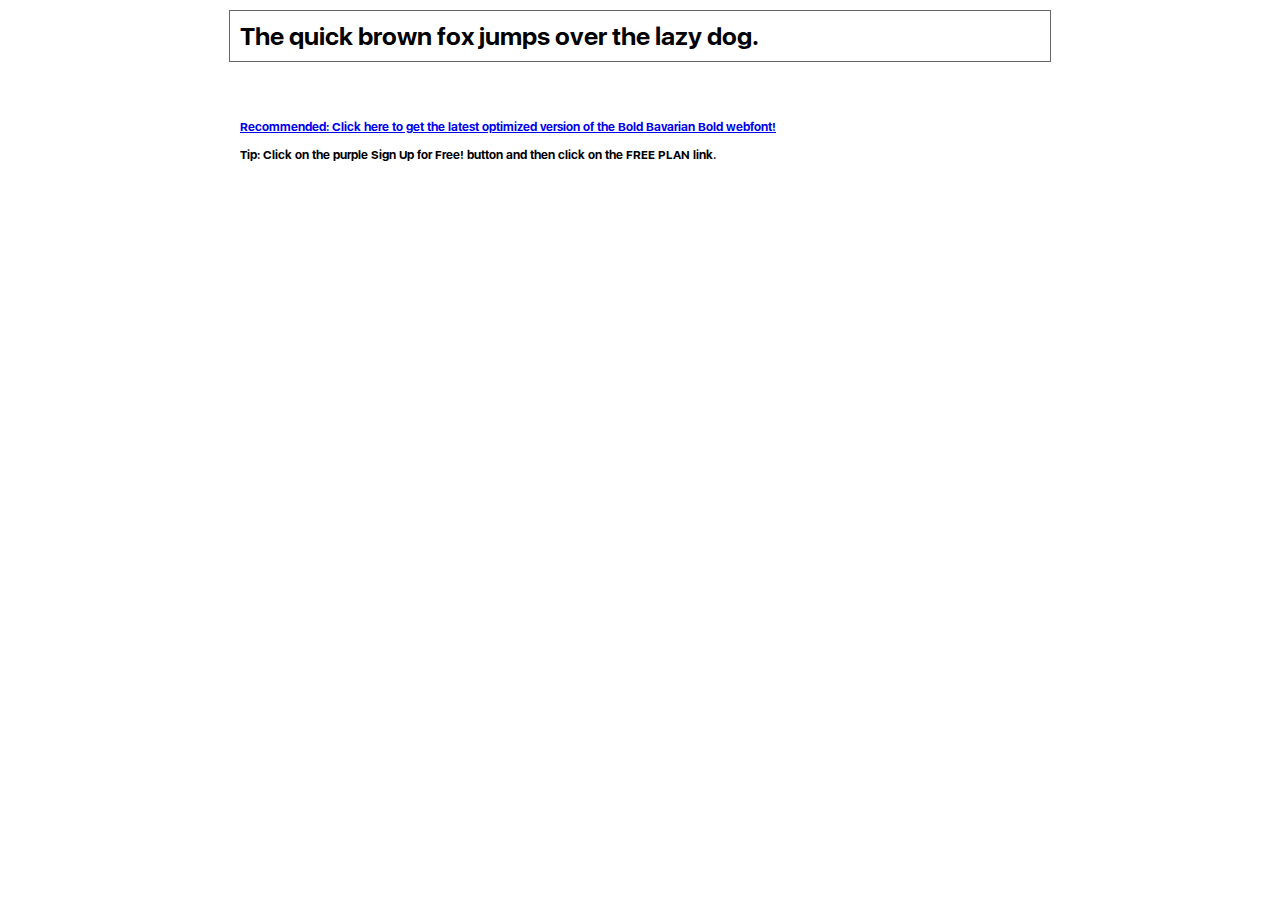
<file: fonts/SFUIDisplay-Bold/demo.html>
<!DOCTYPE html PUBLIC "-//W3C//DTD XHTML 1.0 Transitional//EN" "http://www.w3.org/TR/xhtml1/DTD/xhtml1-transitional.dtd">
<html xmlns="http://www.w3.org/1999/xhtml">
<head>
	<meta http-equiv="Content-Type" content="text/html; charset=utf-8" />
	<title>@font-face Demo</title>
	<link rel="stylesheet" href="fonts.css" type="text/css" charset="utf-8" />
	<style type="text/css">
	body {
		background-color:white;
		font-family:Verdana,Tahoma,Arial,Sans-Serif;
		color:black;
		font-size:12px;
	}

	.demo
	{
		font-family:'Conv_SFUIDisplay-Bold',Sans-Serif;
		width:800px;
		margin:10px auto;
		text-align:left;
		border:1px solid #666;
		padding:10px;
	}

	.hint
	{
		font-family:'Conv_SFUIDisplay-Bold',Sans-Serif;
		width:800px;
		margin:10px auto;
		text-align:left;
		border:1px;
		padding:10px;
	}
	</style>
</head>
<body>
	<div class="demo" style="font-size:25px">
		The quick brown fox jumps over the lazy dog.
	</div>


	<br>
	<br>
	<div class="hint">
		<a href="http://www.fonts.com/font/wiescher-design/bold-bavarian/bold/web-font?SiteId=64">Recommended: Click here to get the latest optimized version of the Bold Bavarian Bold webfont!</a><br /><br />
		Tip: Click on the purple <strong>Sign Up for Free!</strong> button and then click on the <strong>FREE PLAN</strong> link.
	</div>
</body>
</html>
</file>
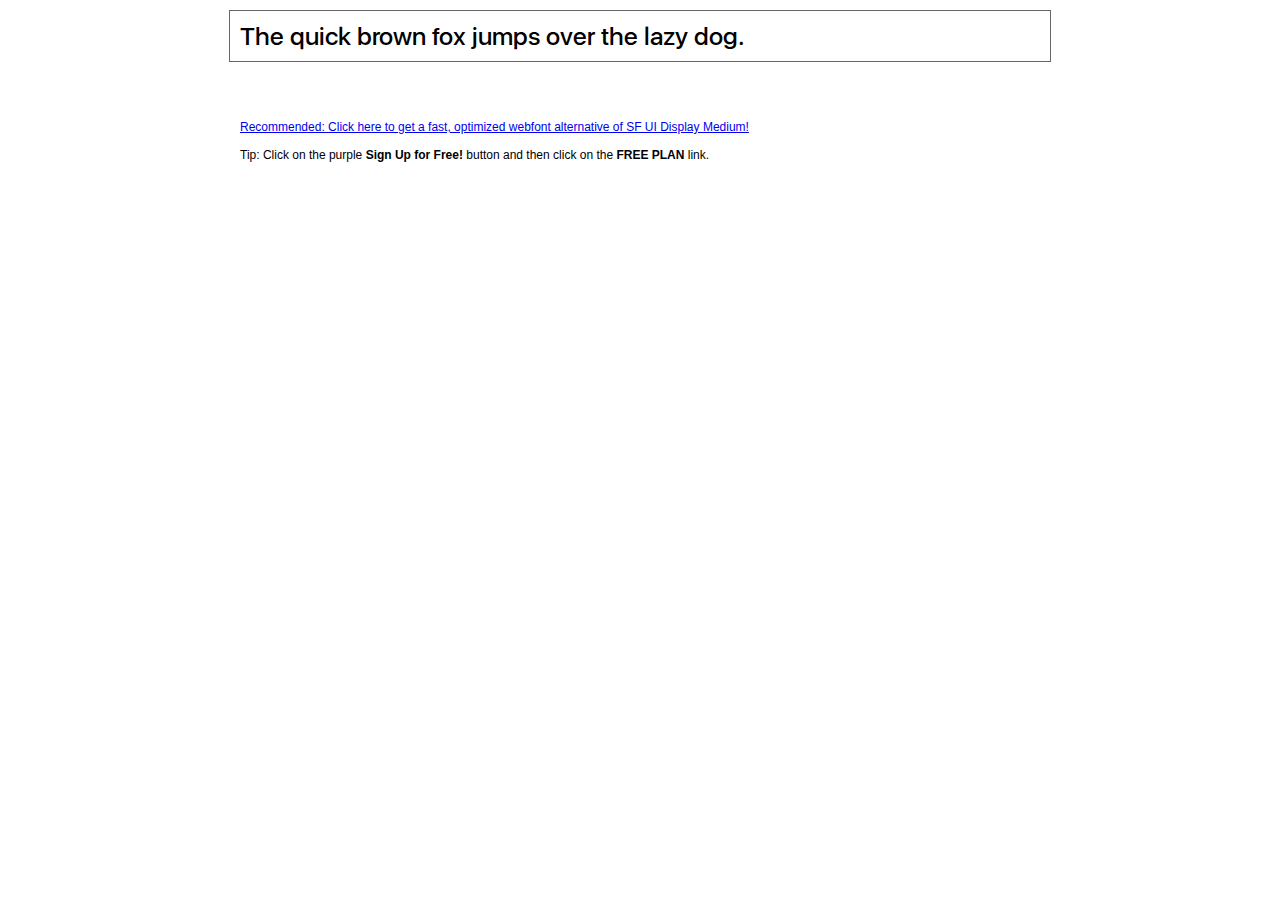
<file: fonts/SFUIDisplay-Medium/demo.html>
<!DOCTYPE html PUBLIC "-//W3C//DTD XHTML 1.0 Transitional//EN" "http://www.w3.org/TR/xhtml1/DTD/xhtml1-transitional.dtd">
<html xmlns="http://www.w3.org/1999/xhtml">
<head>
	<meta http-equiv="Content-Type" content="text/html; charset=utf-8" />
	<title>@font-face Demo</title>
	<link rel="stylesheet" href="fonts.css" type="text/css" charset="utf-8" />
	<style type="text/css">
	body {
		background-color:white;
		font-family:Verdana,Tahoma,Arial,Sans-Serif;
		color:black;
		font-size:12px;
	}

	.demo
	{
		font-family:'Conv_SFUIDisplay-Medium',Sans-Serif;
		width:800px;
		margin:10px auto;
		text-align:left;
		border:1px solid #666;
		padding:10px;
	}

	.hint
	{
		font-family:'Conv_Sansus Webissimo-Regular',Sans-Serif;
		width:800px;
		margin:10px auto;
		text-align:left;
		border:1px;
		padding:10px;
	}

	</style>
</head>
<body>
	<div class="demo" style="font-size:25px">
		The quick brown fox jumps over the lazy dog.
	</div>

	<br>
	<br>
	<div class="hint">
		<a href="http://www.font2web.com/searchfreewebfont.php?SF+UI+Display+Medium">Recommended: Click here to get a fast, optimized webfont alternative of SF UI Display Medium!</a><br><br>
		Tip: Click on the purple <strong>Sign Up for Free!</strong> button and then click on the <strong>FREE PLAN</strong> link.
	</div>

</body>
</html>
</file>
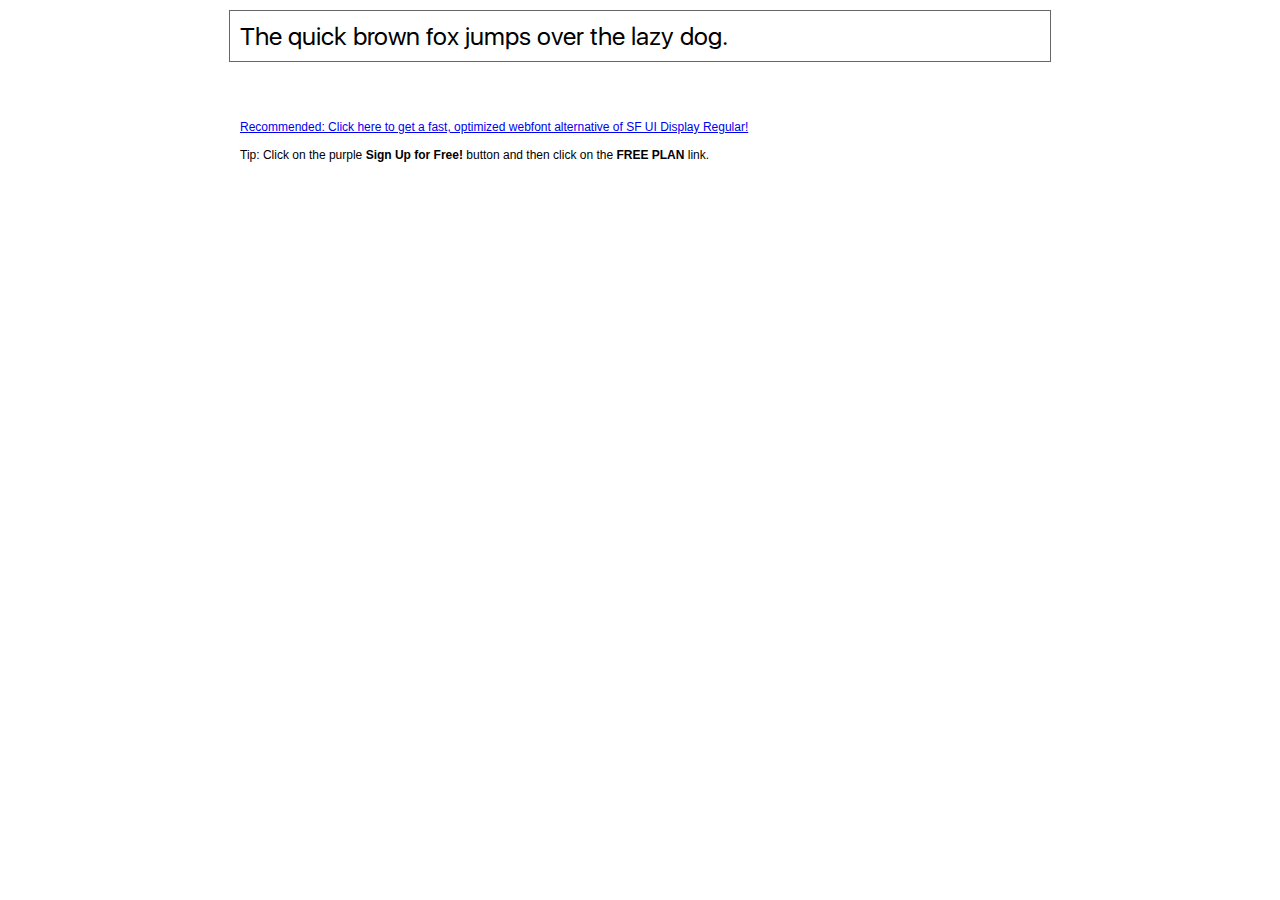
<file: fonts/SFUIDisplay-Regular/demo.html>
<!DOCTYPE html PUBLIC "-//W3C//DTD XHTML 1.0 Transitional//EN" "http://www.w3.org/TR/xhtml1/DTD/xhtml1-transitional.dtd">
<html xmlns="http://www.w3.org/1999/xhtml">
<head>
	<meta http-equiv="Content-Type" content="text/html; charset=utf-8" />
	<title>@font-face Demo</title>
	<link rel="stylesheet" href="fonts.css" type="text/css" charset="utf-8" />
	<style type="text/css">
	body {
		background-color:white;
		font-family:Verdana,Tahoma,Arial,Sans-Serif;
		color:black;
		font-size:12px;
	}

	.demo
	{
		font-family:'Conv_SFUIDisplay-Regular',Sans-Serif;
		width:800px;
		margin:10px auto;
		text-align:left;
		border:1px solid #666;
		padding:10px;
	}

	.hint
	{
		font-family:'Conv_Sansus Webissimo-Regular',Sans-Serif;
		width:800px;
		margin:10px auto;
		text-align:left;
		border:1px;
		padding:10px;
	}

	</style>
</head>
<body>
	<div class="demo" style="font-size:25px">
		The quick brown fox jumps over the lazy dog.
	</div>

	<br>
	<br>
	<div class="hint">
		<a href="http://www.font2web.com/searchfreewebfont.php?SF+UI+Display+Regular">Recommended: Click here to get a fast, optimized webfont alternative of SF UI Display Regular!</a><br><br>
		Tip: Click on the purple <strong>Sign Up for Free!</strong> button and then click on the <strong>FREE PLAN</strong> link.
	</div>

</body>
</html>
</file>
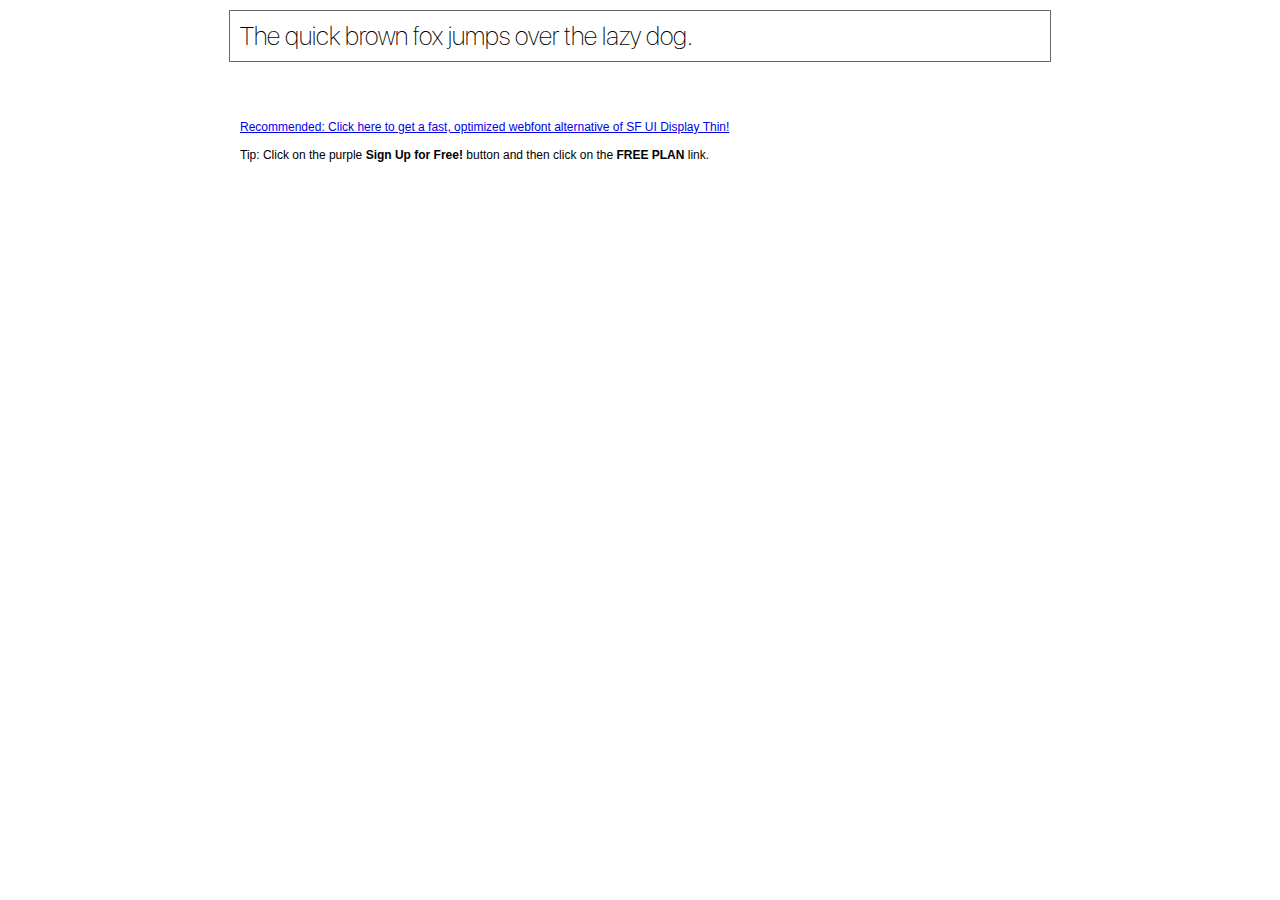
<file: fonts/SFUIDisplay-Thin/demo.html>
<!DOCTYPE html PUBLIC "-//W3C//DTD XHTML 1.0 Transitional//EN" "http://www.w3.org/TR/xhtml1/DTD/xhtml1-transitional.dtd">
<html xmlns="http://www.w3.org/1999/xhtml">
<head>
	<meta http-equiv="Content-Type" content="text/html; charset=utf-8" />
	<title>@font-face Demo</title>
	<link rel="stylesheet" href="fonts.css" type="text/css" charset="utf-8" />
	<style type="text/css">
	body {
		background-color:white;
		font-family:Verdana,Tahoma,Arial,Sans-Serif;
		color:black;
		font-size:12px;
	}

	.demo
	{
		font-family:'Conv_SFUIDisplay-Thin',Sans-Serif;
		width:800px;
		margin:10px auto;
		text-align:left;
		border:1px solid #666;
		padding:10px;
	}

	.hint
	{
		font-family:'Conv_Sansus Webissimo-Regular',Sans-Serif;
		width:800px;
		margin:10px auto;
		text-align:left;
		border:1px;
		padding:10px;
	}

	</style>
</head>
<body>
	<div class="demo" style="font-size:25px">
		The quick brown fox jumps over the lazy dog.
	</div>

	<br>
	<br>
	<div class="hint">
		<a href="http://www.font2web.com/searchfreewebfont.php?SF+UI+Display+Thin">Recommended: Click here to get a fast, optimized webfont alternative of SF UI Display Thin!</a><br><br>
		Tip: Click on the purple <strong>Sign Up for Free!</strong> button and then click on the <strong>FREE PLAN</strong> link.
	</div>

</body>
</html>
</file>
<file: fonts/SFUIDisplay-Bold/fonts.css>
/** Generated by FG **/
@font-face {
	font-family: 'Conv_SFUIDisplay-Bold';
	src: url('fonts/SFUIDisplay-Bold.eot');
	src: local('☺'), url('fonts/SFUIDisplay-Bold.woff') format('woff'), url('fonts/SFUIDisplay-Bold.ttf') format('truetype'), url('fonts/SFUIDisplay-Bold.svg') format('svg');
	font-weight: normal;
	font-style: normal;
}
</file>
<file: fonts/SFUIDisplay-Medium/fonts.css>
/** Generated by FG **/
@font-face {
	font-family: 'Conv_SFUIDisplay-Medium';
	src: url('fonts/SFUIDisplay-Medium.eot');
	src: local('☺'), url('fonts/SFUIDisplay-Medium.woff') format('woff'), url('fonts/SFUIDisplay-Medium.ttf') format('truetype'), url('fonts/SFUIDisplay-Medium.svg') format('svg');
	font-weight: normal;
	font-style: normal;
}
</file>
<file: fonts/SFUIDisplay-Regular/fonts.css>
/** Generated by FG **/
@font-face {
	font-family: 'Conv_SFUIDisplay-Regular';
	src: url('fonts/SFUIDisplay-Regular.eot');
	src: local('☺'), url('fonts/SFUIDisplay-Regular.woff') format('woff'), url('fonts/SFUIDisplay-Regular.ttf') format('truetype'), url('fonts/SFUIDisplay-Regular.svg') format('svg');
	font-weight: normal;
	font-style: normal;
}
</file>
<file: fonts/SFUIDisplay-Thin/fonts.css>
/** Generated by FG **/
@font-face {
	font-family: 'Conv_SFUIDisplay-Thin';
	src: url('fonts/SFUIDisplay-Thin.eot');
	src: local('☺'), url('fonts/SFUIDisplay-Thin.woff') format('woff'), url('fonts/SFUIDisplay-Thin.ttf') format('truetype'), url('fonts/SFUIDisplay-Thin.svg') format('svg');
	font-weight: normal;
	font-style: normal;
}
</file>
